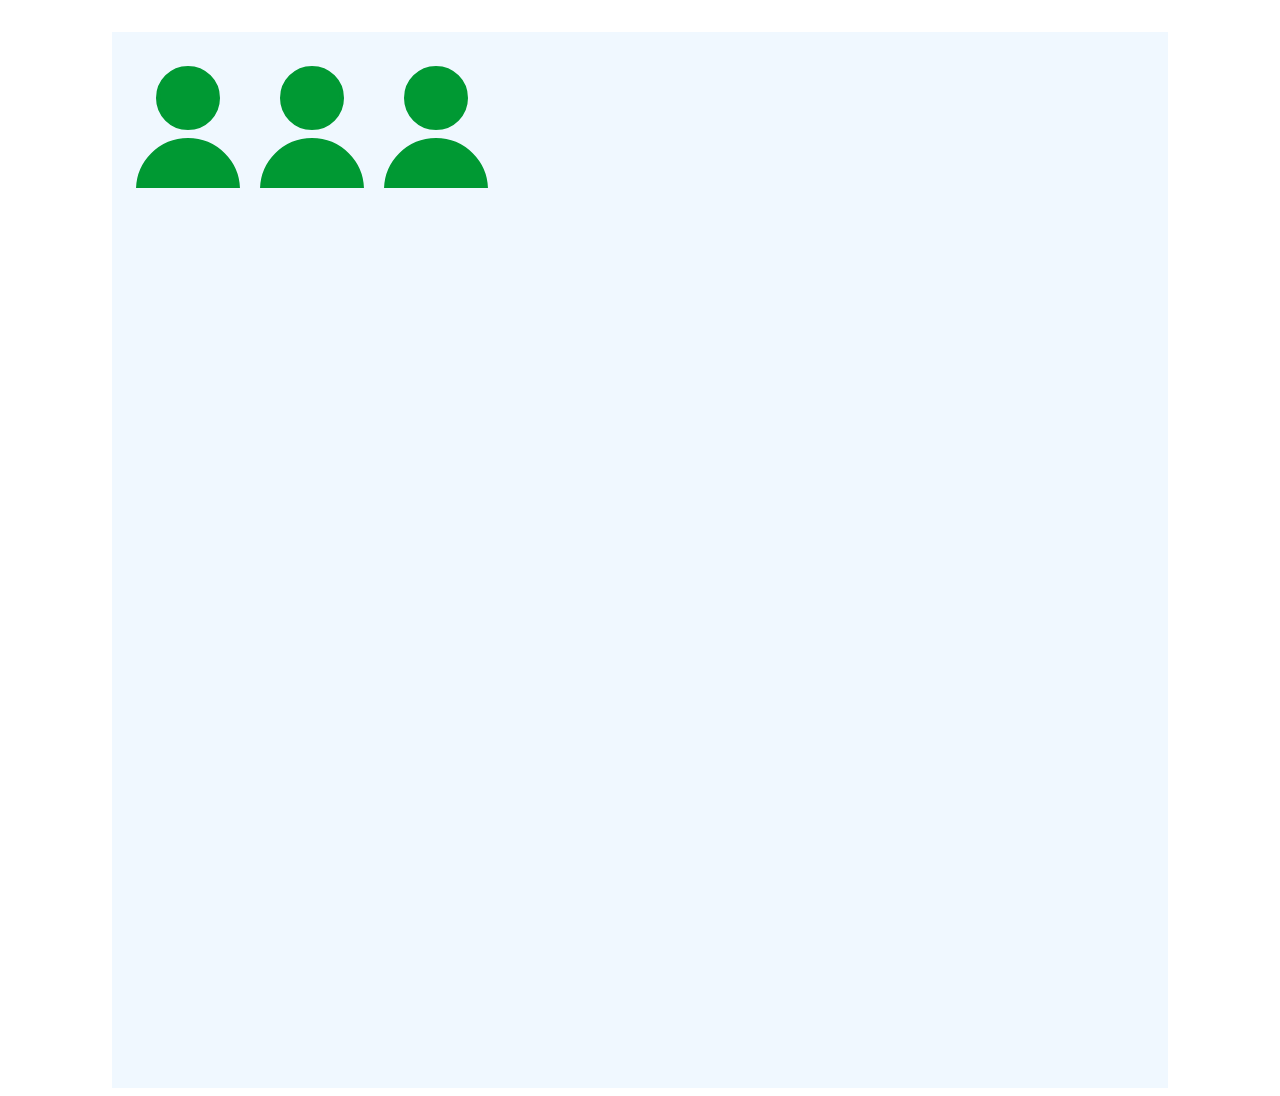
<file: atelier2/index.html>
<!DOCTYPE html>
<html lang="fr">
<head>
  <meta charset="UTF-8">
  <meta name="viewport" content="width=device-width, initial-scale=1.0">
  <title>Introduction à l'Intelligence Artificielle</title>
  <link rel="stylesheet" href="style.css">
</head>
<body>
  
  <div id="mdiv">
    <div class="spy">     
      <svg width="120" height="140" xmlns="http://www.w3.org/2000/svg">
        <circle id="tete" cx="60" cy="50" r="30" stroke="#009933" stroke-width="4" fill="#009933" />
        <circle cx="60" cy="142" r="50" stroke="#009933" stroke-width="4" fill="#009933" />
        <path class="spy" d="M 50 40 l 20 0" stroke="#009933" stroke-width="4"/>
        <path class="spy" d="M 50 60 l 20 0" stroke="#009933" stroke-width="4"/>
      </svg>
    </div>
    <svg width="120" height="140" xmlns="http://www.w3.org/2000/svg">
      <circle cx="60" cy="50" r="30" stroke="#009933" stroke-width="4" fill="#009933" />
      <circle cx="60" cy="142" r="50" stroke="#009933" stroke-width="4" fill="#009933" />
      <path class="spy" d="M 50 40 l 20 0" stroke="#009933" stroke-width="4"/>
      <path class="spy" d="M 50 60 l 20 0" stroke="#009933" stroke-width="4"/>
    </svg>
    <svg width="120" height="140" xmlns="http://www.w3.org/2000/svg">
      <circle cx="60" cy="50" r="30" stroke="#009933" stroke-width="4" fill="#009933" />
      <circle cx="60" cy="142" r="50" stroke="#009933" stroke-width="4" fill="#009933" />
      <path d="M 50 40 l 20 20" stroke="#009933" stroke-width="4"/>
      <path d="M 50 60 l 20 -20" stroke="#009933" stroke-width="4"/>
    </svg>
    <svg id="secret" width="120" height="140" xmlns="http://www.w3.org/2000/svg">
      <circle class="prime" cx="60" cy="50" r="30" stroke="#F0F8FF" stroke-width="4" fill="#009933" />
      <circle class="prime" cx="60" cy="142" r="50" stroke="#F0F8FF" stroke-width="4" fill="#009933" />
      <path d="M 50 40 l 20 20" stroke="#F0F8FF" stroke-width="4"/>
      <path d="M 50 60 l 20 -20" stroke="#F0F8FF" stroke-width="4"/>
    </svg>
  </div>

  <script src="script.js"></script>
</body>
</html>
</file>
<file: atelier2/style.css>
#mdiv{
  width:80vw;
  height:80vw;
  margin:auto;
  margin-top:2rem;
  padding: 1rem;
  background-color: aliceblue;
  position:relative;
}

#code{
  background-color: black;
}

.spy{
  stroke:#009933;
  display:inline;
}

path{
  display:none;
}

#secret{
  position:absolute;
  bottom:1rem;
  left:80%;
}

.prime{
  fill:#F0F8FF;
  stroke:#F0F8FF;
}
</file>
